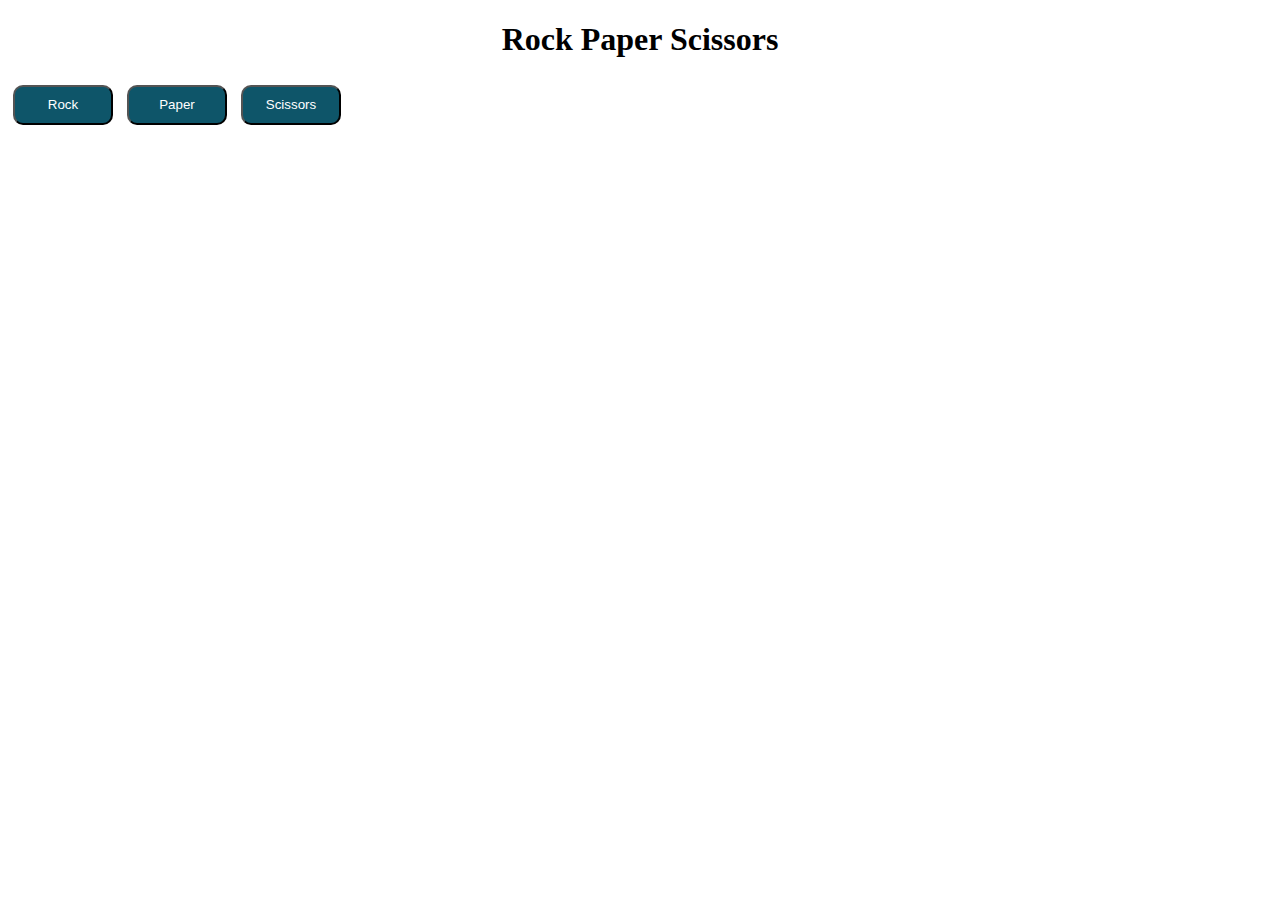
<file: RockPaperScissor/index.html>
<!DOCTYPE html>
<html lang="en">
<head>
    <meta charset="UTF-8">
    <meta name="viewport" content="width=device-width, initial-scale=1.0">
    <title>Game 1</title>
    
    <style>
        button {
            background-color: #0e5569;
            color: white;
            height: 40px;
            width: 100px;
            border-radius: 10px;
            margin: 5px;
            text-align: center;
        }
        h1 {
            text-align: center;
        }
    </style>
</head>
<body>

    <h1>Rock Paper Scissors</h1>
    <div id="game_output"></div>
    <button value="Rock" onclick="playGame(this.value)">Rock</button>
    <button value="Paper" onclick="playGame(this.value)">Paper</button>
    <button value="Scissors" onclick="playGame(this.value)">Scissors</button>
    
    <script src="logic.js"></script>
</body>
</html>
</file>
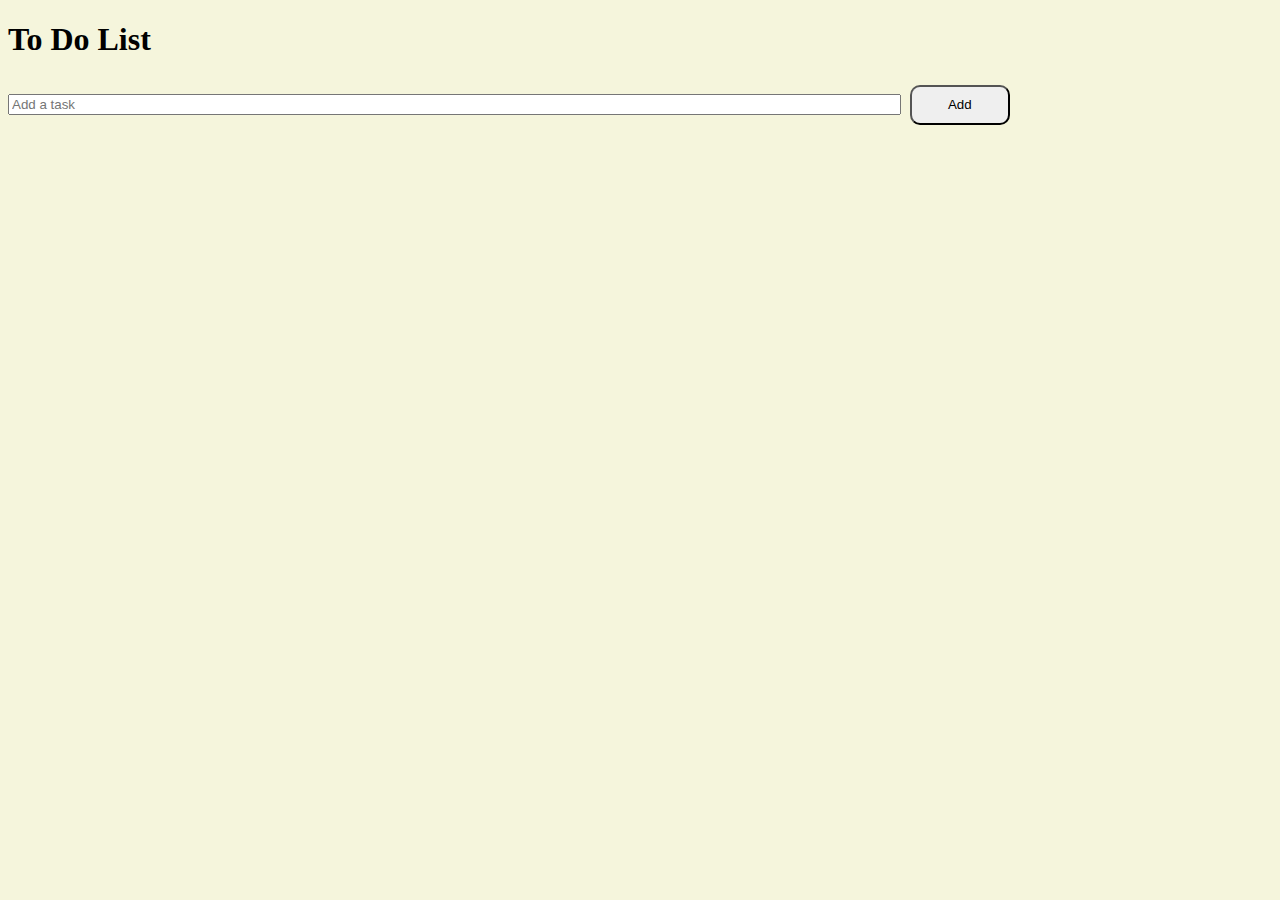
<file: ToDo_List/main.html>
<!DOCTYPE html>
<html lang="en">
<head>
    <meta charset="UTF-8">
    <meta name="viewport" content="width=device-width, initial-scale=1.0">
    <title>TO DO LIST</title>
    <style>
        #input_text {
            width: 70%;
            height: 200 px
        }
        button {
            height: 40px;
            width: 100px;
            border-radius: 10px;
            margin: 5px;
        }
    </style>
</head>
<body>
    
    <div id="'container">
        <h1>To Do List</h1>

        <div id="items"></div>
        <input type="text" placeholder="Add a task" id="input_text">

        <button onclick="addToDO()"> Add </button>

    </div>
    
    

    <script src="new_todo.js"></script>
    
</body>
</html>
</file>
